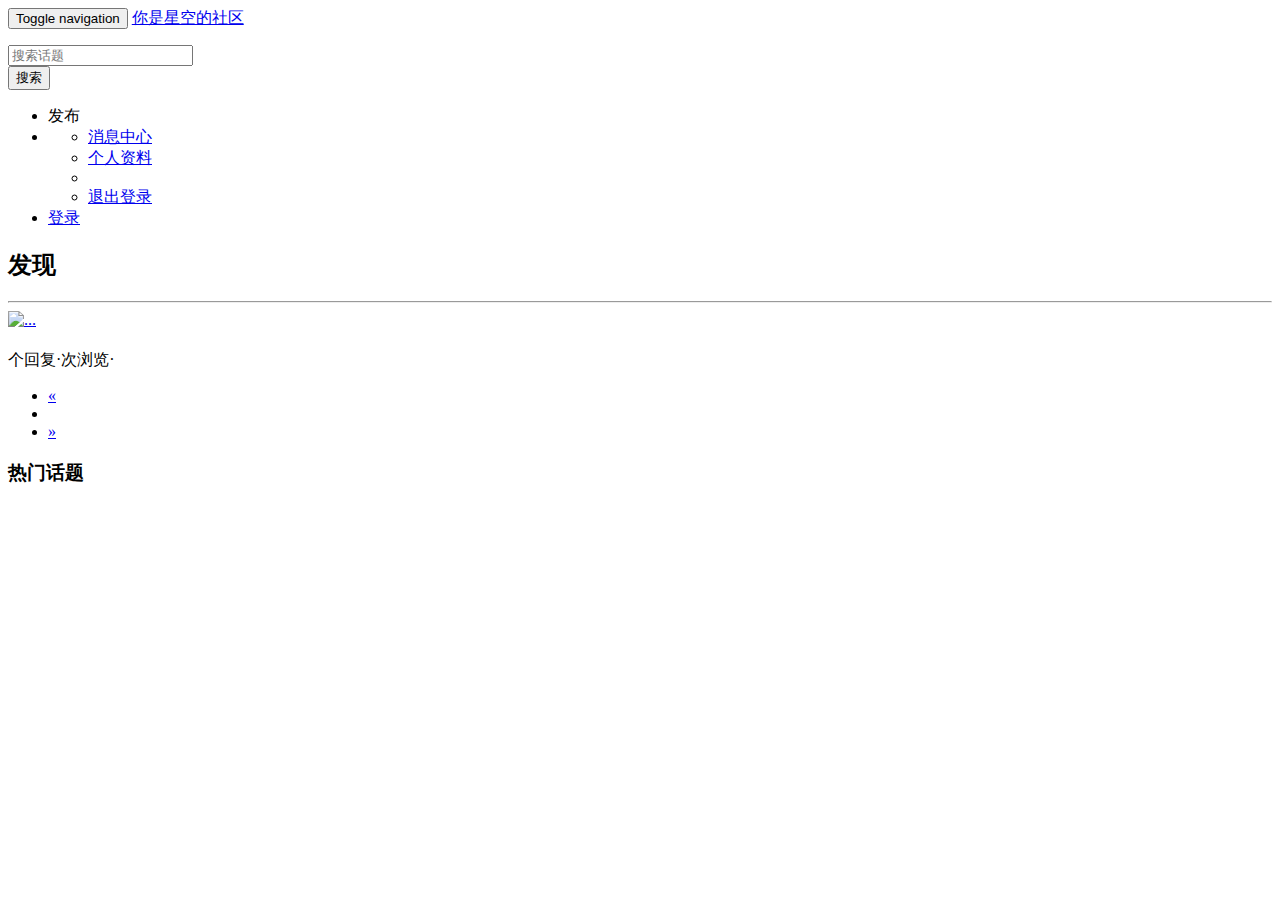
<file: src/main/resources/standby/index.html>
<!DOCTYPE html>
<html lang="en" xmlns:th="http://www.thymeleaf.org">
<head>
    <meta charset="UTF-8" >
    <link th:href="@{/bootstrap-3.3.7-dist/css/bootstrap.min.css}" rel="stylesheet">
    <link rel="stylesheet" th:href="@{/bootstrap-3.3.7-dist/css/bootstrap-theme.min.css}">
    <link rel="stylesheet" th:href="@{/css/community.css}">
    <script type="application/javascript" th:src="@{/js/jquery-3.3.1.min.js}"></script>
    <script type="application/javascript" th:src="@{/bootstrap-3.3.7-dist/js/bootstrap.min.js}"></script>
    <title>你是星空的社区</title>
</head>
<body>

<nav class="navbar navbar-default">
    <div class="container-fluid">
        <!-- Brand and toggle get grouped for better mobile display -->
        <div class="navbar-header">
            <button type="button" class="navbar-toggle collapsed" data-toggle="collapse" data-target="#bs-example-navbar-collapse-1" aria-expanded="false">
                <span class="sr-only">Toggle navigation</span>
            </button>
            <a class="navbar-brand" href="#">你是星空的社区</a>
        </div>

        <div class="collapse navbar-collapse" id="bs-example-navbar-collapse-1">
            <ul class="nav navbar-nav"></ul>
            <form class="navbar-form navbar-left">
                <div class="form-group">
                    <input type="text" class="form-control" placeholder="搜索话题">
                </div>
                <button type="submit" class="btn btn-default">搜索</button>
            </form>
            <ul class="nav navbar-nav navbar-right">
                <li th:if="${session.githubUser != null}">
                    <a th:href="@{/publish}">发布</a>
                </li>
                <li class="dropdown" th:if="${session.githubUser!=null}">
                    <a href="#" class="dropdown-toggle" data-toggle="dropdown" role="button" aria-haspopup="true" aria-expanded="false" th:text="${session.githubUser.getName()}"><span class="caret"></span></a>
                    <ul class="dropdown-menu">
                        <li><a href="#">消息中心</a></li>
                        <li><a href="#">个人资料</a></li>
                        <li role="separator" class="divider"></li>
                        <li><a href="#">退出登录</a></li>
                    </ul>
                </li>
                <li th:if="${session.githubUser == null}"><a href="https://github.com/login/oauth/authorize?client_id=3bd0936bdd7a8d28efa2&redirect_id=http://localhost:8080/callback&scope=user&state=1">登录</a></li>
            </ul>
        </div><!-- /.navbar-collapse -->
    </div><!-- /.container-fluid -->
</nav>
<div class="container-fluid main">
    <div class="row">
        <div class="col-lg-9 col-md-12 col-sm-12 col-xs-12">
            <h2><span class="glyphicon glyphicon-th-list" aria-hidden="true"></span>发现</h2>
            <hr/>
            <div class="media" th:each="qDTO:${pageDTO.questionDTOList}">
                <div class="media-left">
                    <a href="#">
                        <img th:src="${qDTO.user.avatarUrl}" alt="..." class="img-circle">
                    </a>
                </div>
                <div class="media-body">
                    <h4 class="media-heading" th:text="${qDTO.question.title}"></h4>
                    <span th:text="${qDTO.question.description}"></span>
                    <p class="question-desc"><span th:text="${qDTO.question.commentCount}"></span>个回复·<span th:text="${qDTO.question.viewCount}"></span>次浏览·<span th:text="${#dates.format(qDTO.question.gmtCreate,'yyyy-MM-dd HH:mm:ss')}"></span></p>
                </div>
            </div>
            <nav aria-label="Page navigation">
                <div class="mylimit col-lg-4 col-md-12 col-xs-12">
                    <ul class="pagination">
                        <li>
                            <a href="#" aria-label="Previous">
                                <span aria-hidden="true">&laquo;</span>
                            </a>
                        </li>
                        <li><a href="#" th:each="page:${pageDTO.pages}" th:text="${page}"></a></li>
                        <li>
                            <a href="#" aria-label="Next">
                                <span aria-hidden="true">&raquo;</span>
                            </a>
                        </li>
                    </ul>
                </div>
            </nav>
        </div>
        <div class="col-lg-3 col-md-12 col-sm-12 col-xs-12">
            <h3>热门话题</h3>
        </div>
    </div>
</div>
</body>
</html>
</file>
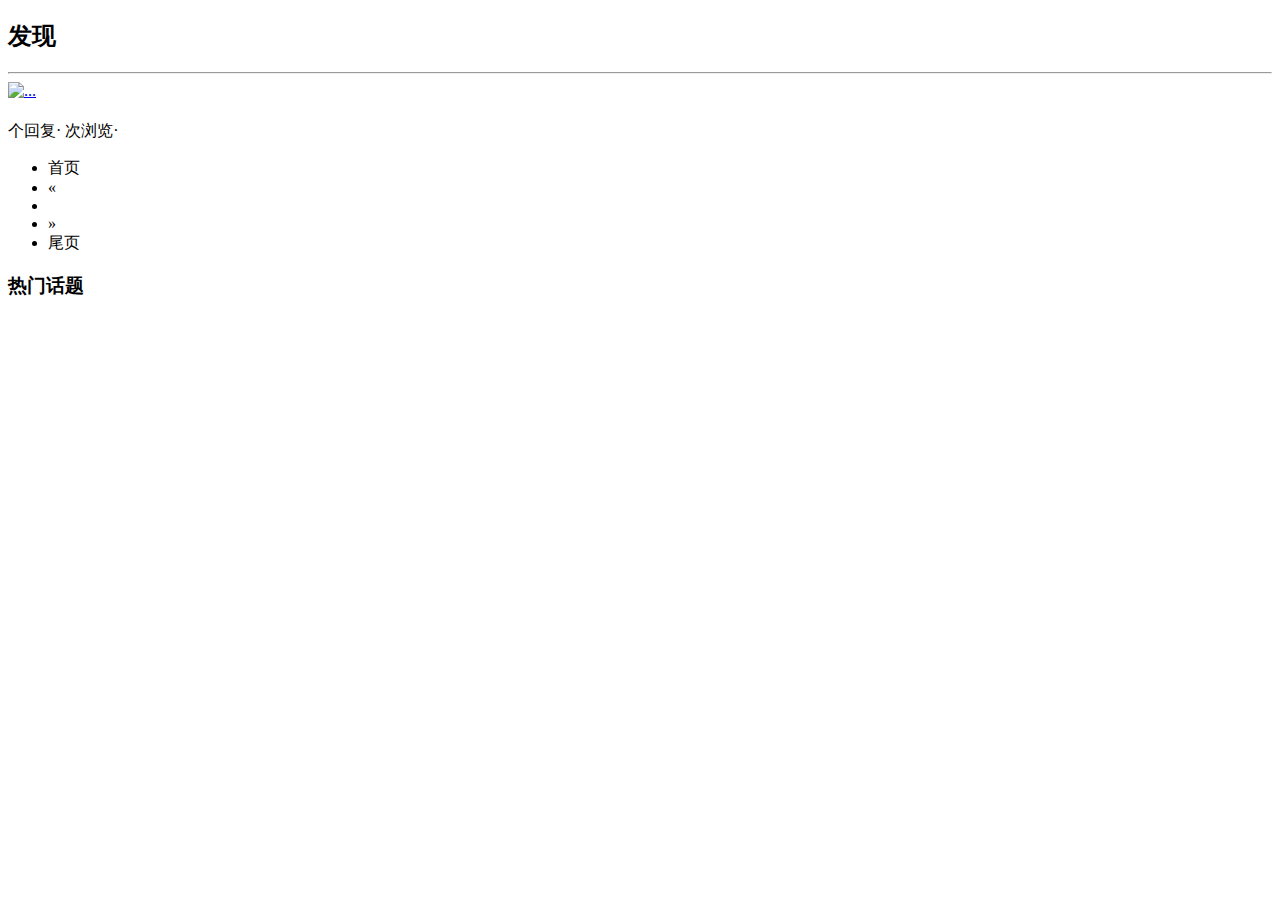
<file: src/main/resources/templates/index.html>
<!DOCTYPE html>
<html lang="en" xmlns:th="http://www.thymeleaf.org">
<head>
    <meta charset="UTF-8" >
    <link th:href="@{/bootstrap-3.3.7-dist/css/bootstrap.min.css}" rel="stylesheet">
    <link rel="stylesheet" th:href="@{/bootstrap-3.3.7-dist/css/bootstrap-theme.min.css}">
    <link rel="stylesheet" th:href="@{/css/community.css}">
    <script type="application/javascript" th:src="@{/js/jquery-3.3.1.min.js}"></script>
    <script type="application/javascript" th:src="@{/bootstrap-3.3.7-dist/js/bootstrap.min.js}"></script>
    <title>你是星空的社区</title>
</head>
<body>
<script type="application/javascript">
    window.onload = function () {
        let closeable = window.localStorage.getItem("closeable");
        if (closeable == "true"){
            //作用是关闭浏览器窗口
            window.close();
            window.localStorage.removeItem("closable");
        }
    }
</script>
<div th:replace="~{/commons/commons::topbar}"></div>
<div class="container-fluid main">
    <div class="row">
        <div class="col-lg-9 col-md-12 col-sm-12 col-xs-12">
            <h2><span class="glyphicon glyphicon-th-list" aria-hidden="true"></span>发现</h2>
            <hr/>
            <div class="media" th:each="qDTO:${pageDTO.questionDTOList}">
                <div class="media-left">
                    <a href="#">
                        <img th:src="${qDTO.user.avatarUrl}" alt="..." class="img-circle">
                    </a>
                </div>
                <div class="media-body">
                    <h4 class="media-heading">
                        <a th:text="${qDTO.question.title}" th:href="@{'/questions/'+${qDTO.question.id}}"></a>
                    </h4>
                    <span th:text="${qDTO.question.description}"></span>
                    <p class="question-desc">
                        <span th:text="${qDTO.question.commentCount}"></span>
                        个回复·<span th:text="${qDTO.question.viewCount}"></span>
                        次浏览·<span th:text="${#dates.format(qDTO.question.gmtCreate,'yyyy-MM-dd HH:mm:ss')}"></span>
                    </p>
                </div>
            </div>
            <nav aria-label="Page navigation">
                <div class="mylimit col-lg-6 col-md-12 col-xs-12">
                    <ul class="pagination">
                        <li th:if="${pageDTO.showFirstPage}">
                            <a th:href="@{/(page=1)}" aria-label="Previous">
                                <span aria-hidden="true">首页</span>
                            </a>
                        </li>
                        <li th:if="${pageDTO.showPrevious}">
                            <a th:href="@{/(page=${pageDTO.currentPage}-1)}" aria-label="Previous">
                                <span aria-hidden="true">&laquo;</span>
                            </a>
                        </li>
                        <li th:each="page:${pageDTO.pages}" th:class="${pageDTO.currentPage == page ? 'active' :'disbled' }"><a th:href="@{/(page=${page})}" th:text="${page}"></a></li>
                        <li th:if="${pageDTO.showNext}">
                            <a th:href="@{/(page=${pageDTO.currentPage}+1)}" aria-label="Next">
                                <span aria-hidden="true">&raquo;</span>
                            </a>
                        </li>
                        <li th:if="${pageDTO.showEndPage}">
                            <a th:href="@{/(page=${pageDTO.totalPage})}" aria-label="Next">
                                <span aria-hidden="true">尾页</span>
                            </a>
                        </li>
                    </ul>
                </div>
            </nav>
        </div>
        <div class="col-lg-3 col-md-12 col-sm-12 col-xs-12">
            <h3>热门话题</h3>
        </div>
    </div>
</div>
<script type="text/javascript">

</script>
</body>
</html>
</file>
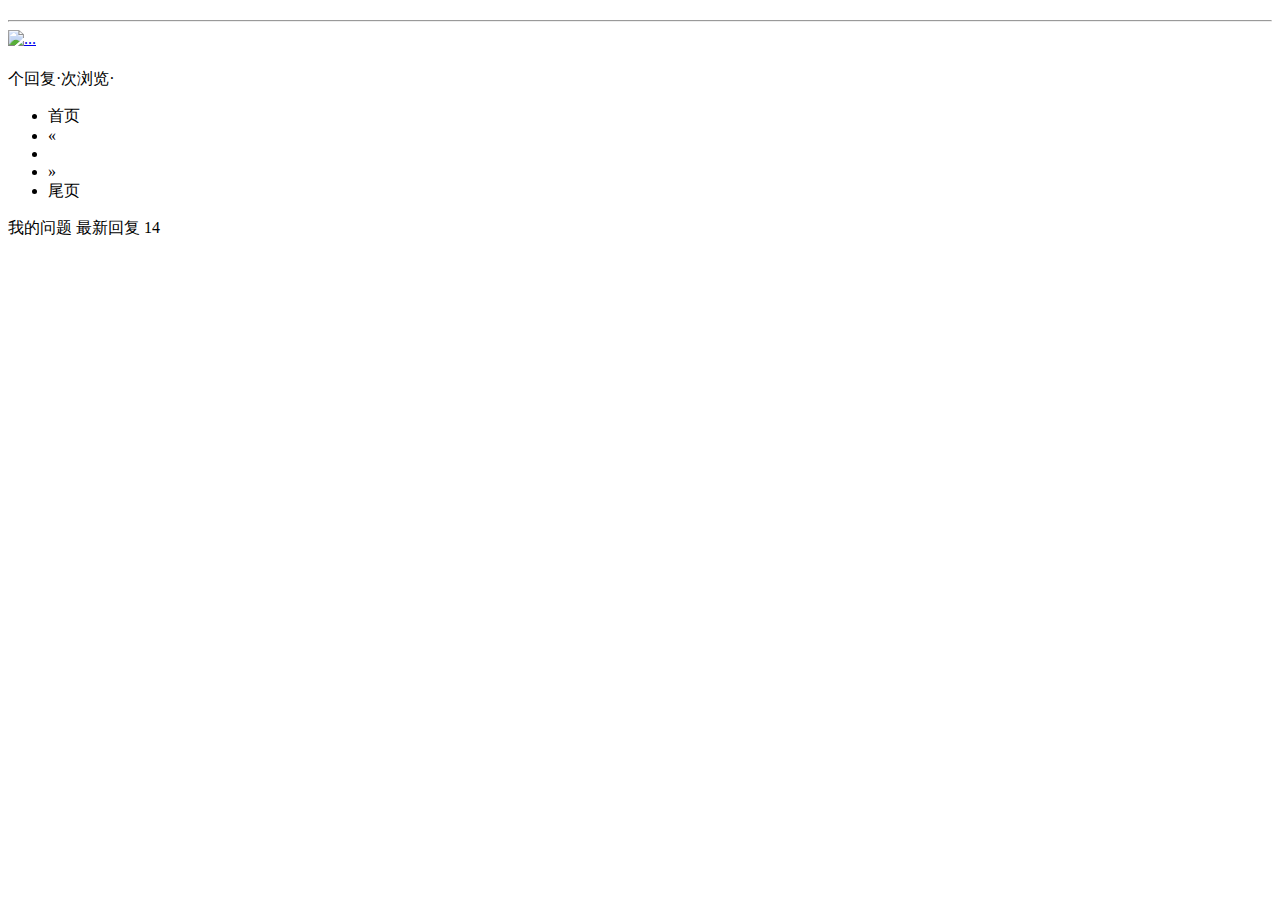
<file: src/main/resources/templates/profile.html>
<!DOCTYPE html>
<html lang="en" xmlns:th="http://www.thymeleaf.org">
<head>
    <meta charset="UTF-8" >
    <link th:href="@{/bootstrap-3.3.7-dist/css/bootstrap.min.css}" rel="stylesheet">
    <link rel="stylesheet" th:href="@{/bootstrap-3.3.7-dist/css/bootstrap-theme.min.css}">
    <link rel="stylesheet" th:href="@{/css/community.css}">
    <script type="application/javascript" th:src="@{/js/jquery-3.3.1.min.js}"></script>
    <script type="application/javascript" th:src="@{/bootstrap-3.3.7-dist/js/bootstrap.min.js}"></script>
    <title th:text="${sectionName}"></title>
</head>
<body>

<div th:replace="~{/commons/commons::topbar}"></div>
<div class="container-fluid main profile">
    <div class="row">
        <div class="col-lg-9 col-md-12 col-sm-12 col-xs-12">
            <h2><span th:text="${sectionName}"></span></h2>
            <hr/>
            <div class="media" th:each="qDTO:${pageDTO.questionDTOList}">
                <div class="media-left">
                    <a href="#">
                        <img th:src="${qDTO.user.avatarUrl}" alt="..." class="img-circle">
                    </a>
                </div>
                <div class="media-body">
                    <h4 class="media-heading">
                        <a th:text="${qDTO.question.title}" th:href="@{'/questions/'+${qDTO.question.id}}"></a>
                    </h4>
                    <span th:text="${qDTO.question.description}"></span>
                    <p class="question-desc"><span th:text="${qDTO.question.commentCount}"></span>个回复·<span th:text="${qDTO.question.viewCount}"></span>次浏览·<span th:text="${#dates.format(qDTO.question.gmtCreate,'yyyy-MM-dd HH:mm:ss')}"></span></p>
                </div>
            </div>
            <nav aria-label="Page navigation">
                <div class="mylimit col-lg-6 col-md-12 col-xs-12">
                    <ul class="pagination">
                        <li th:if="${pageDTO.showFirstPage}">
                            <a th:href="@{/profile/${section}(page=1)}" aria-label="Previous">
                                <span aria-hidden="true">首页</span>
                            </a>
                        </li>
                        <li th:if="${pageDTO.showPrevious}">
                            <a th:href="@{/profile/${section}(page=${pageDTO.currentPage}-1)}" aria-label="Previous">
                                <span aria-hidden="true">&laquo;</span>
                            </a>
                        </li>
                        <li th:each="page:${pageDTO.pages}" th:class="${pageDTO.currentPage == page ? 'active':'disbled' }"><a th:href="@{/profile/${section}(page=${page})}" th:text="${page}"></a></li>
                        <li th:if="${pageDTO.showNext}">
                            <a th:href="@{/profile/${section}(page=${pageDTO.currentPage}+1)}" aria-label="Next">
                                <span aria-hidden="true">&raquo;</span>
                            </a>
                        </li>
                        <li th:if="${pageDTO.showEndPage}">
                            <a th:href="@{/profile/${section}(page=${pageDTO.totalPage})}" aria-label="Next">
                                <span aria-hidden="true">尾页</span>
                            </a>
                        </li>
                    </ul>
                </div>
            </nav>
        </div>
        <div class="col-lg-3 col-md-12 col-sm-12 col-xs-12">
            <div class="list-group section">
                <a th:href="@{/profile/questions}" th:class="${section=='questions'}?'active list-group-item':'list-group-item'">我的问题</a>
                <a th:href="@{/ profile/repies}" th:class="${section=='repies'?'active list-group-item':'list-group-item'}">
                    最新回复
                    <span class="badge">14</span>
                </a>
            </div>
        </div>
    </div>
</div>
<script type="text/javascript">

</script>
</body>
</html>
</file>
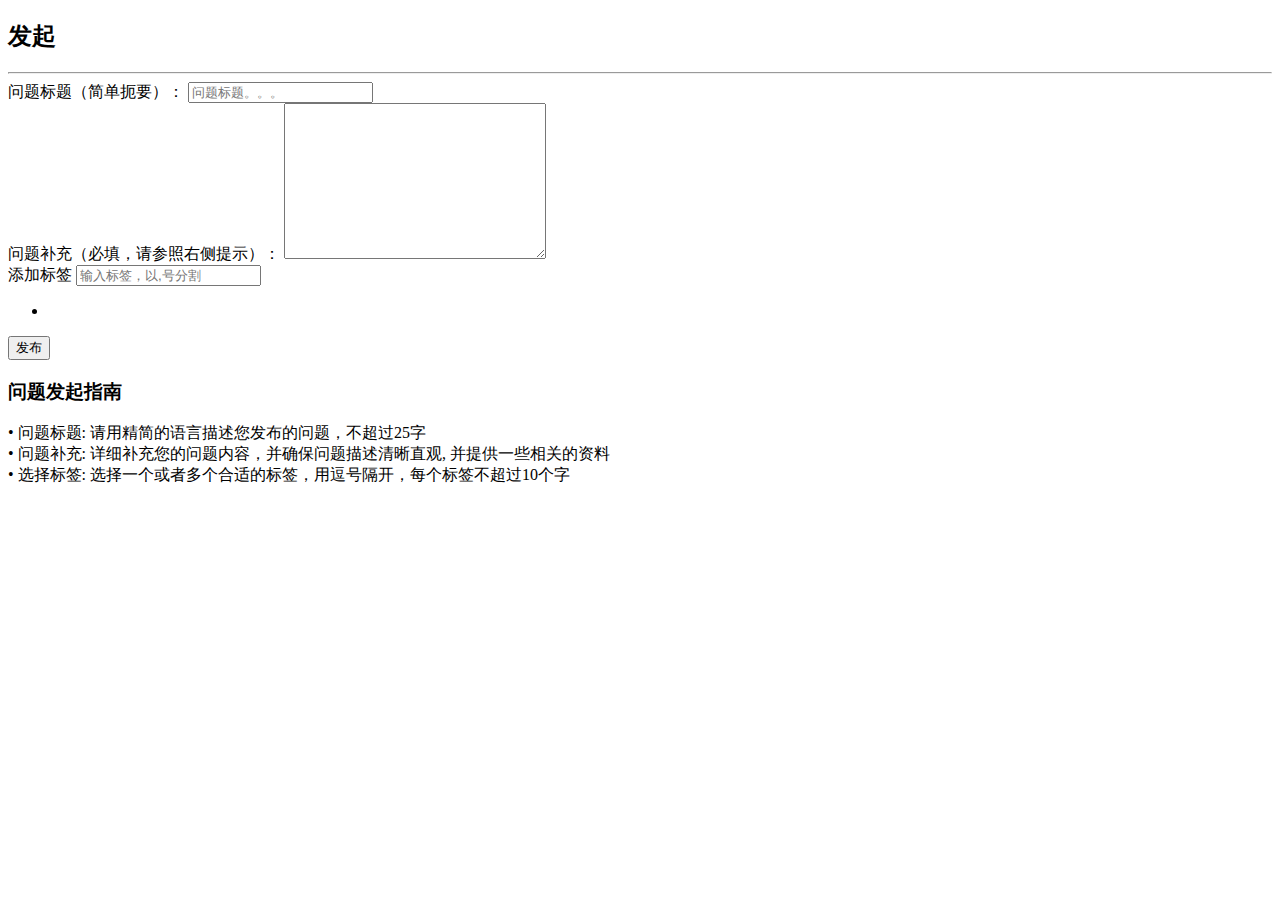
<file: src/main/resources/templates/publish.html>
<!DOCTYPE html>
<html lang="en" xmlns:th="http://www.thymeleaf.org">
<head>
    <meta charset="UTF-8" >
    <link th:href="@{/bootstrap-3.3.7-dist/css/bootstrap.min.css}" rel="stylesheet">
    <link rel="stylesheet" th:href="@{/bootstrap-3.3.7-dist/css/bootstrap-theme.min.css}">
    <link rel="stylesheet" th:href="@{/css/community.css}">
    <script type="application/javascript" th:src="@{/js/jquery-3.3.1.min.js}"></script>
    <script type="application/javascript" th:src="@{/bootstrap-3.3.7-dist/js/bootstrap.min.js}"></script>
    <script type="application/javascript" th:src="@{/js/community.js}"></script>
    <title>发布-你是星空的社区</title>
</head>
<body>

<div th:replace="~{/commons/commons::topbar}"></div>
<div class="container-fluid main">
    <div class="row">
        <div class="col-lg-9 col-md-12 col-sm-12 col-xs-12">
            <h2><span class="glyphicon glyphicon-plus" aria-hidden="true"></span>发起</h2>
            <hr/>
            <form th:action="@{/publish}" method="post">
                <input name="id" type="hidden" th:value="${id}">
                <div class="form-group">
                    <label for="title">问题标题（简单扼要）：</label>
                    <input th:value="${title}" name="title" type="text" class="form-control" id="title" placeholder="问题标题。。。" autocomplete="off">
                </div>
                <div class="form-group">
                    <label for="description">问题补充（必填，请参照右侧提示）：</label>
                    <textarea th:text="${description}" class="form-control" name="description" id="description" cols="30" rows="10"></textarea>
                </div>
                <div class="form-group">
                    <label for="tag">添加标签</label>
                    <input onclick="showSelectTag()" th:value="${tag}" name="tag" type="text" class="form-control" id="tag" placeholder="输入标签，以,号分割" autocomplete="off">
                    <div id="select-tag" class="publish-tag-tab">
                        <ul class="nav nav-tabs" role="tablist">
                            <li role="presentation" th:each="selectCategory,selectCategoryStat: ${tags}"
                                th:class="${selectCategoryStat.first ? 'active':''}">
                                <a th:href="${'#'+selectCategory.categoryName}" aria-controls="home" role="tab"
                                   data-toggle="tab" th:text="${selectCategory.categoryName}"></a>
                            </li>
                        </ul>
                        <div class="tab-content">
                            <div role="tabpanel" th:id="${selectCategory.categoryName}"
                                 th:each="selectCategory: ${tags}"
                                 th:class="${selectCategoryStat.first ? 'active tab-pane':'tab-pane'}">
                                <span>
                                    <span th:each="selectTag: ${selectCategory.tags}">
                                    <span class="community-tag" onclick="selectTag(this)"
                                          th:data-tag="${selectTag}"
                                          th:text="${' '+selectTag}">
                                    </span>
                                </span>
                                </span>
                            </div>
                        </div>
                    </div>
                </div>
                <div class="container-fluid main">
                    <div class="row">
                        <div class="col-lg-4 col-md-4 col-sm-4 col-xs-4 alert alert-danger" th:if="${error != null}" th:text="${error}"></div>
                        <button type="submit" class="btn btn-success btn-publish">发布</button>
                    </div>
                </div>
            </form>
        </div>
        <div class="col-lg-3 col-md-12 col-sm-12 col-xs-12">
            <h3>问题发起指南</h3>
            • 问题标题: 请用精简的语言描述您发布的问题，不超过25字 <br>
            • 问题补充: 详细补充您的问题内容，并确保问题描述清晰直观, 并提供一些相关的资料 <br>
            • 选择标签: 选择一个或者多个合适的标签，用逗号隔开，每个标签不超过10个字 <br>
        </div>
    </div>
</div>
</body>
</html>
</file>
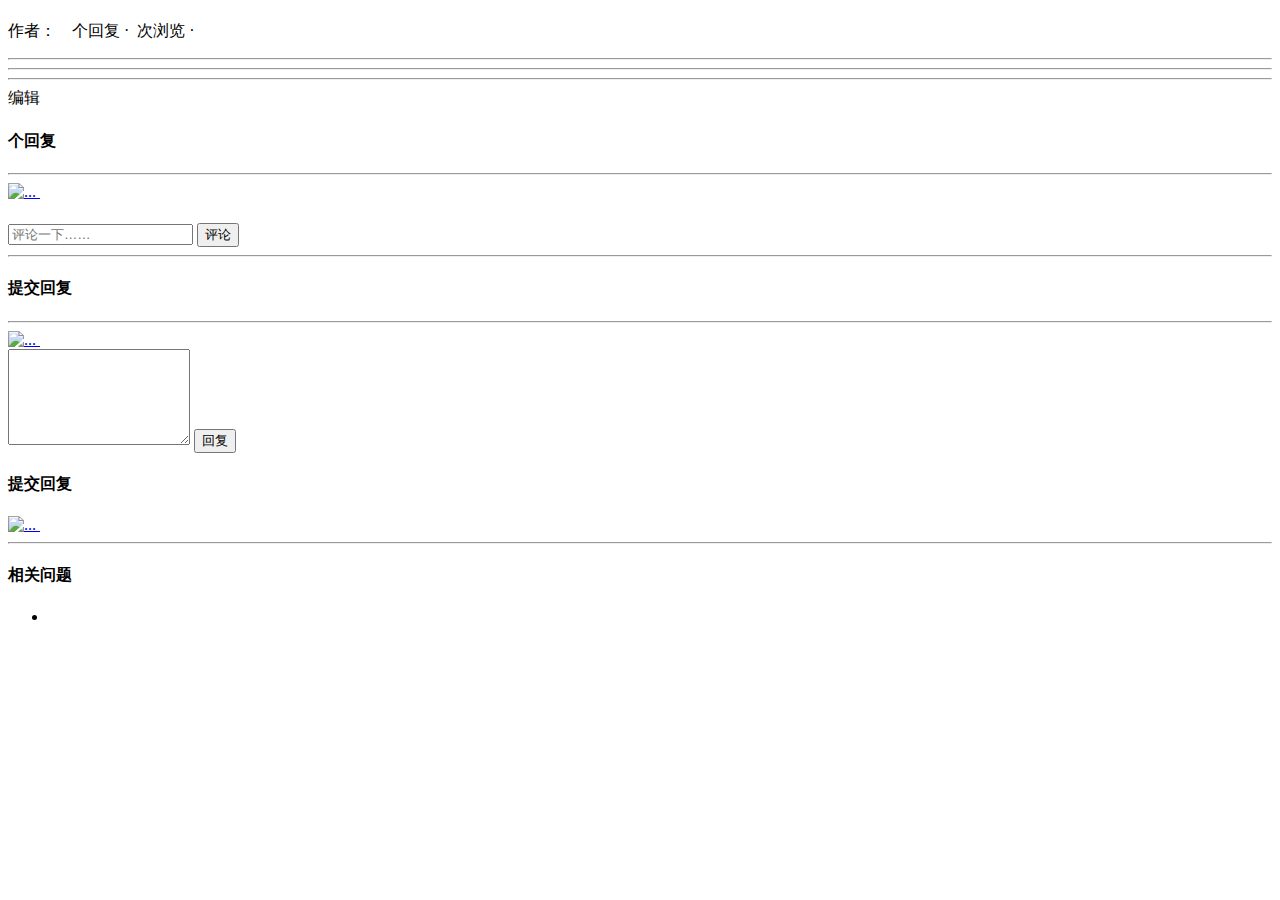
<file: src/main/resources/templates/question.html>
<!DOCTYPE html>
<html lang="en" xmlns:th="http://www.thymeleaf.org">
<head>
    <meta charset="UTF-8" >
    <link th:href="@{/bootstrap-3.3.7-dist/css/bootstrap.min.css}" rel="stylesheet">
    <link rel="stylesheet" th:href="@{/css/community.css}">
    <link rel="stylesheet" th:href="@{/bootstrap-3.3.7-dist/css/bootstrap-theme.min.css}">
    <script type="application/javascript" th:src="@{/js/jquery-3.3.1.min.js}"></script>
    <script type="application/javascript" th:src="@{/bootstrap-3.3.7-dist/js/bootstrap.min.js}"></script>
    <script type="application/javascript" th:src="@{/js/community.js}"></script>
    <script type="application/javascript" th:src="@{/js/moment.js}"></script>
    <title th:text="${questionDTO.question.title}"></title>
</head>
<body>

<div th:replace="~{/commons/commons::topbar}"></div>
<div class="container-fluid main profile">
    <div class="row">
        <!--主要内容-->
        <div class="col-lg-9 col-md-12 col-sm-12 col-xs-12">
            <!--正文-->
            <div class="col-lg-12 col-md-12 col-sm-12 col-xs-12">
                <h4 class="question-title"><span th:text="${questionDTO.question.title}"></span></h4>
                <p class="question-desc">
                    作者：<span th:text="${questionDTO.user.name}"></span>&nbsp;&nbsp;&nbsp;
                    <span th:text="${questionDTO.question.commentCount}"></span>
                    个回复&nbsp;·&nbsp;<span th:text="${questionDTO.question.viewCount}"></span>
                    次浏览&nbsp;·&nbsp;<span th:text="${#dates.format(questionDTO.question.gmtModified,'yyyy-MM-dd HH:mm:ss')}"></span>
                </p>
                <hr class="col-lg-12 col-md-12 col-sm-12 col-xs-12"/>
                <div class="col-lg-12 col-md-12 col-sm-12 col-xs-12" th:text="${questionDTO.question.description}"></div>
                <hr class="col-lg-12 col-md-12 col-sm-12 col-xs-12"/>
                <div>
                <!--springEL可以使用split()切割字符串-->
                <span class="label label-info" th:each="tag:${questionDTO.question.tag.split(',')}">
                    <span class="label label-info" th:text="${tag}"></span>
                </span>
                </div>
                <hr class="col-lg-12 col-md-12 col-sm-12 col-xs-12"/>
                <a th:if="${session.githubUser != null && session.githubUser.id == questionDTO.user.id}" th:href="@{'/publish/'+${questionDTO.question.id}}" class="community-menu">
                    <span class="glyphicon glyphicon-pencil" aria-hidden="true">编辑</span>
                </a>
            </div>
            <!--回复-->
            <h4>
                <span th:text="${questionDTO.question.commentCount}"></span> 个回复
            </h4>
            <hr class="col-lg-12 col-md-12 col-sm-12 col-xs-12 comment-sp" />
            <!--回复内容-->
            <div class="col-lg-12 col-md-12 col-sm-12 col-xs-12">
                <div class="media-left comments col-lg-12 col-md-12 col-sm-12 col-xs-12" th:each="commentDTO:${commentDTOList}">
                    <a href="#">
                        <img th:src="${commentDTO.user.avatarUrl}" alt="..." class="img-circle">
                    </a>&nbsp;&nbsp;&nbsp;
                    <div class="col-lg-12 col-md-12 col-sm-12 col-xs-12">
                        <h5>
                            <span th:text="${commentDTO.user.name}"></span>
                        </h5>
                        <div th:text="${commentDTO.comment.content}"></div>
                        <div class="menu col-lg-12 col-md-12 col-sm-12 col-xs-12">
                            <span class="glyphicon glyphicon-thumbs-up icon"></span>
                            <span class="glyphicon glyphicon-comment icon" th:data-id="${commentDTO.comment.id}" onclick="collapseComments(this)"></span>
                            <span th:text="${commentDTO.comment.commentCount}"></span>
                            <span style="float:right;" th:text="${#dates.format(questionDTO.question.gmtModified,'yyyy-MM-dd')}"></span>
                        </div>
                        <!--二级评论-->
                        <div class="col-lg-12 col-md-12 col-sm-12 col-xs-12 collapse sub-comments"
                             th:id="${'comment-'+commentDTO.comment.id}">
                            <div class="col-lg-12 col-md-12 col-sm-12 col-xs-12">
                                <input type="text" class="form-control" placeholder="评论一下……"
                                       th:id="${'input-'+commentDTO.comment.id}">
                                <button type="button" class="btn btn-success pull-right" onclick="comment(this)"
                                        th:data-id="${commentDTO.comment.id}">评论
                                </button>
                            </div>
                        </div>
                    </div>
                </div>
            </div>
            <!--回复输入框-->
            <hr class="col-lg-12 col-md-12 col-sm-12 col-xs-12"/>
            <div class="col-lg-12 col-md-12 col-sm-12 col-xs-12" id="comment_section">
                <h4>提交回复</h4>
                <hr class="col-lg-12 col-md-12 col-sm-12 col-xs-12 comment-sp"/>
                <div class="media-left">
                    <a href="#">
                        <img th:src="${questionDTO.user.avatarUrl}" alt="..." class="img-circle">
                    </a>&nbsp;&nbsp;&nbsp;
                    <span th:text="${questionDTO.user.name}"></span>
                </div>
                <input type="hidden" id="question-id" th:value="${questionDTO.question.id}"/>
                <textarea class="form-control comment" rows="6" id="comment_content"></textarea>
                <button type="button" class="btn btn-success comment-btn" onclick="postComment()">回复</button>
            </div>
        </div>
        <!--右边内容-->
        <div class="col-lg-3 col-md-12 col-sm-12 col-xs-12">
            <div class="col-lg-12 col-md-12 col-sm-12 col-xs-12">
                <h4>提交回复</h4>
                <div class="media-left">
                    <a href="#">
                        <img th:src="${questionDTO.user.avatarUrl}" alt="..." class="img-circle">
                    </a>&nbsp;&nbsp;&nbsp;
                    <span th:text="${questionDTO.user.name}"><a th:href=""></a></span>
                </div>
            </div>
            <hr class="col-lg-12 col-md-12 col-sm-12 col-xs-12"/>
            <div class="col-lg-12 col-md-12 col-sm-12 col-xs-12">
                <h4>相关问题</h4>
                <ul class="question-related">
                    <li th:each="related:${relatedQuestions}">
                        <a th:href="@{'/question/'+${related.question.id}}" th:text="${related.question.title}"></a>
                    </li>
                </ul>
            </div>
        </div>
    </div>
</div>
<script type="text/javascript">

</script>
</body>
</html>
</file>
